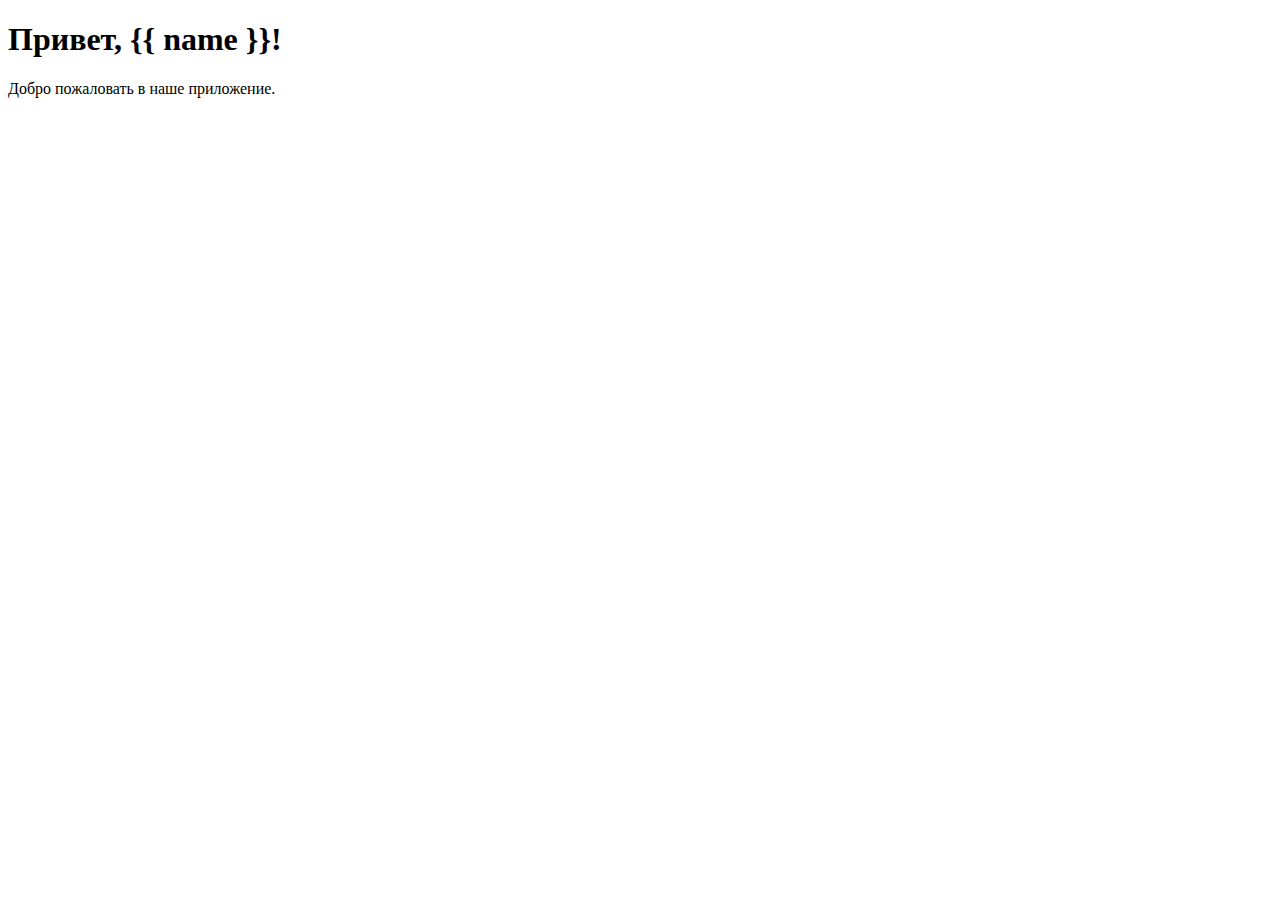
<file: level_2/templates/hello.html>
<!doctype html>
<html lang="ru">
  <head>
    <meta charset="utf-8">
    <title>Приветствие</title>
  </head>
  <body>
    <h1>Привет, {{ name }}!</h1>
    <p>Добро пожаловать в наше приложение.</p>
  </body>
</html>
</file>
